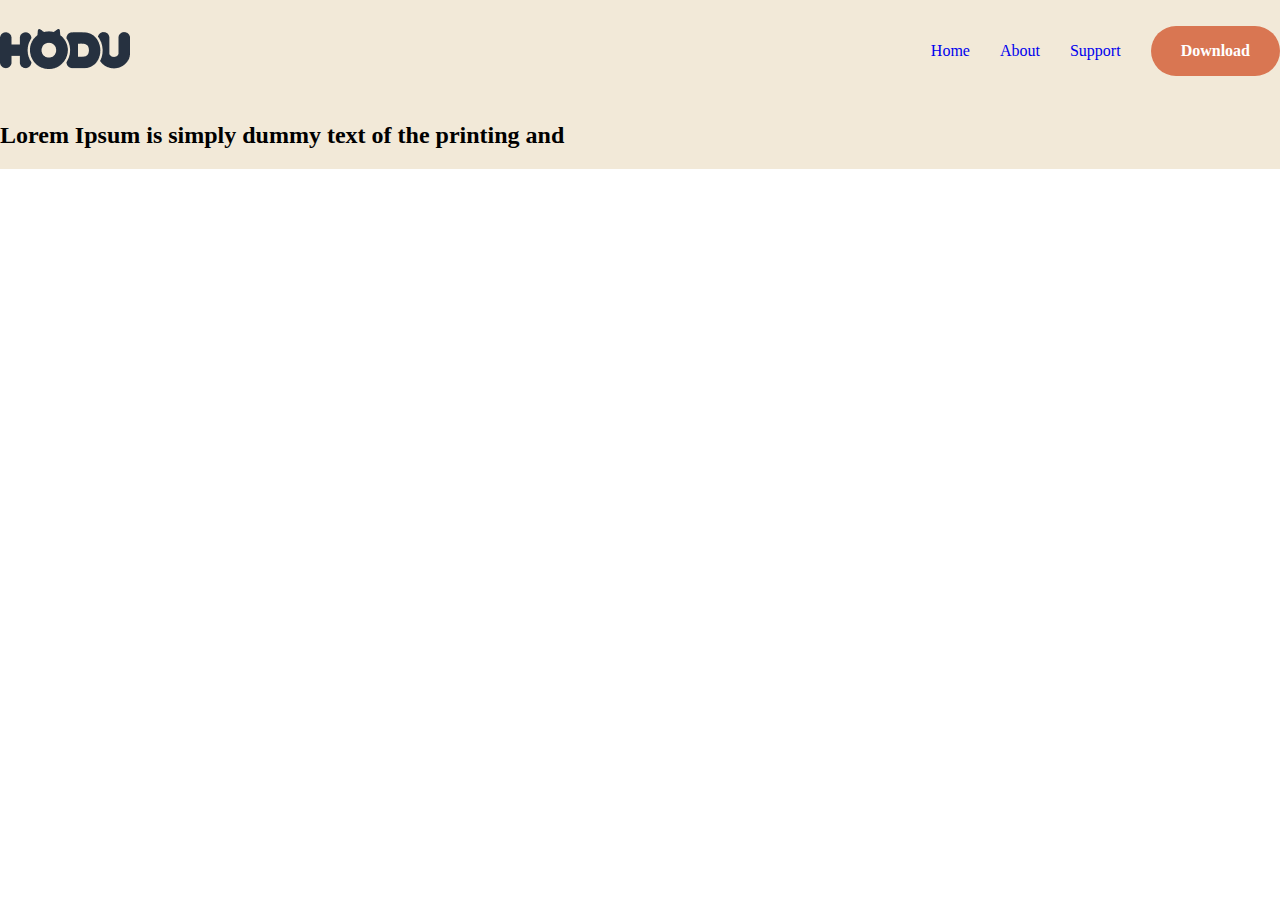
<file: index.html>
<!DOCTYPE html>
<html lang="en">
<head>
    <meta charset="UTF-8">
    <title>HODU</title>
    <link rel="stylesheet" href="./css/style.css"/>
</head>
<body>
<header>
    <nav class="container">
        <a href="#"><img src="./image/logo-fin.png" alt="로고이미지" class="logo"/></a>
        <ul class="nav-collapse">
            <li><a href="#">Home</a></li>
            <li><a href="#">About</a></li>
            <li><a href="#">Support</a></li>
            <li><a href="#" class="btn-download">Download</a></li>
        </ul>
    </nav>
    <section style="display:flex">
        <h2>Lorem Ipsum is simply
            dummy text of the printing and</h2>
    </section>
</header>

</body>
</html>
</file>
<file: css/style.css>
* {
    box-sizing: border-box;
}

a {
    text-decoration: none;
}

body {
    margin: 0;
    padding: 0;
}

header {
    position: fixed;
    top: 0;
    left: 0;
    width: 100%;
    z-index: 999;
    opacity: 100%;
    background: #F2E9D8;
}

header > nav {
    height: 102px;
    display: flex;
    justify-content: space-between;
    align-items: center;
}

.logo {
    width: 130px;
    height: 40px;
}

.nav-collapse {
    display: flex;
    align-items: center;
    list-style: none;
    margin: 0;
    padding: 0;
    gap: 30px;
    line-height: 20px;
}

.btn-download {
    display: inline-block;
    background: #D97652;
    color: white;
    font-weight: 700;
    padding: 15px 30px;
    border-radius: 40px;
}

.container {
    width: 1280px;
    margin: auto;
}
.top-section {
    height: 902px;
    
    padding-top: 102px;
}
.d-flex {
    display : flex;
}
.align-items-bottom {
    align-items: end;
}
.h-100 {
    height: 100%;
}
</file>
